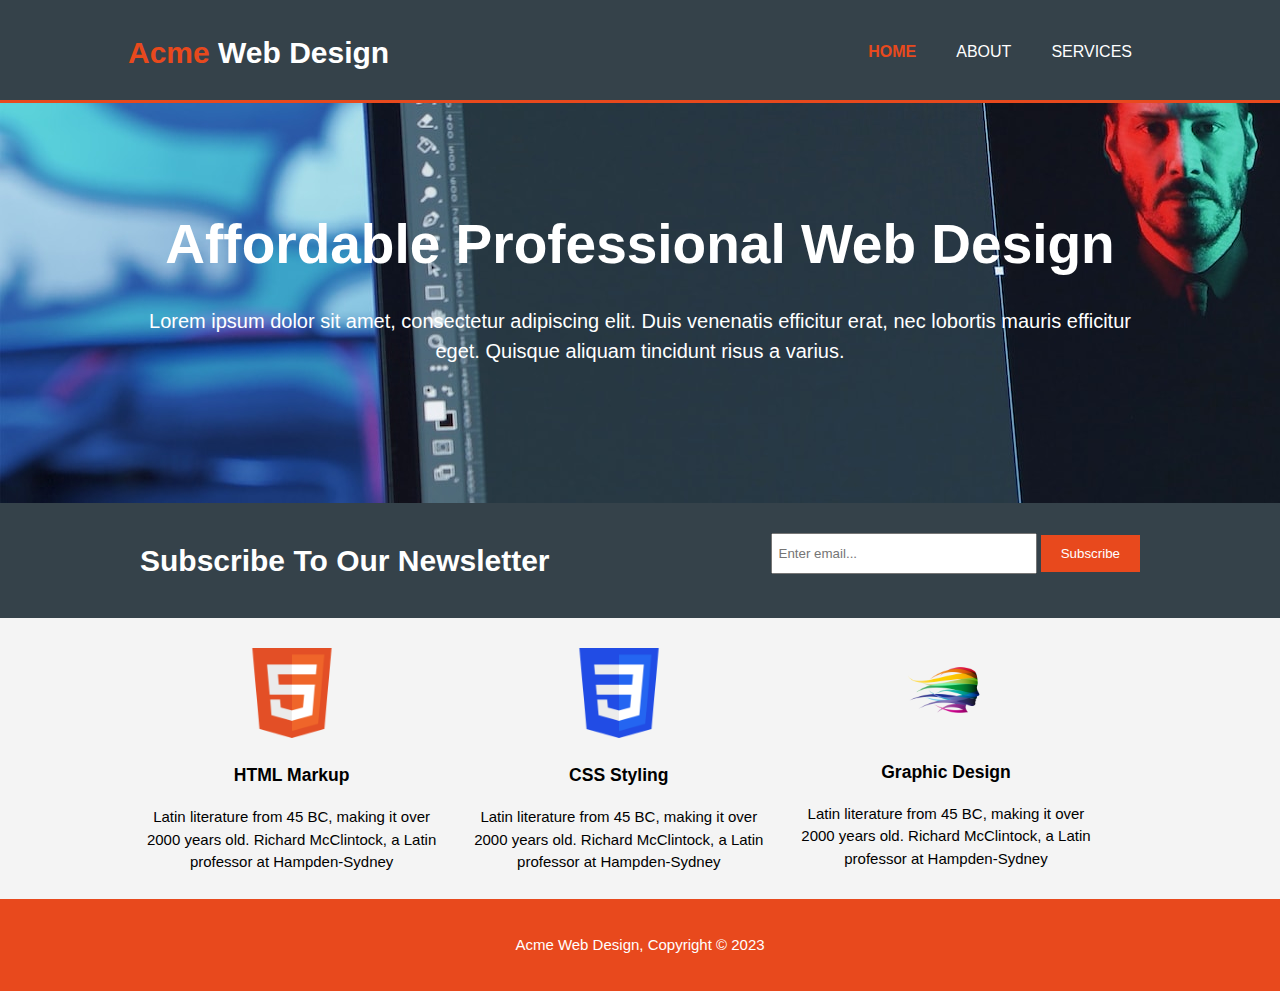
<file: index.html>
<!DOCTYPE html>
<html lang="en">
    <head>
        <meta charset="UTF-8">
        <meta http-equiv="X-UA-Compatible" content="IE=edge">
        <meta name="viewport" content="width=device-width, initial-scale=1.0">
        <title>Acme Web Design | Welcome</title>
        <link rel="stylesheet" href="./css/style.css">
    </head>
    <body>
        <header>
            <div class="container">
                <div id="branding">
                    <h1><span class="highlight">Acme</span> Web Design</h1>
                </div>
                <nav>
                    <ul>
                        <li class="current"><a href="index.html">Home</a></li>
                        <li><a href="about.html">About</a></li>
                        <li><a href="services.html">Services</a></li>
                    </ul>
                </nav>
            </div>
        </header>

        <section id="showcase">
            <div class="container">
                <h1>Affordable Professional Web Design</h1>
                <p>Lorem ipsum dolor sit amet, consectetur adipiscing elit. Duis venenatis efficitur erat, nec lobortis mauris efficitur eget. Quisque aliquam tincidunt risus a varius.</p>
            </div>
        </section>

        <section id="newsletter">
            <div class="container">
                <h1>Subscribe To Our Newsletter</h1>
                <form>
                    <input type="email" placeholder="Enter email...">
                    <button type="submit" class="button_1">Subscribe</button>
                </form>
            </div>
        </section>

        <section id="boxes">
            <div class="container">
                <div class="box">
                    <img src="./img/HTML_LOGO.png" alt="html logo">
                    <h3>HTML Markup</h3>
                    <p>Latin literature from 45 BC, making it over 2000 years old. Richard McClintock, a Latin professor at Hampden-Sydney</p>
                </div>
                <div class="box">
                    <img src="./img/CSS_LOGO.png" alt="css logo">
                    <h3>CSS Styling</h3>
                    <p>Latin literature from 45 BC, making it over 2000 years old. Richard McClintock, a Latin professor at Hampden-Sydney</p>
                </div>
                <div class="box">
                    <img src="./img/GRAPHDESIGN_LOGO.png" alt="graphic design logo">
                    <h3>Graphic Design</h3>
                    <p>Latin literature from 45 BC, making it over 2000 years old. Richard McClintock, a Latin professor at Hampden-Sydney</p>
                </div>
            </div>
        </section>

        <footer>
            <p>Acme Web Design, Copyright &copy; 2023</p>
        </footer>
    </body>
</html>
</file>
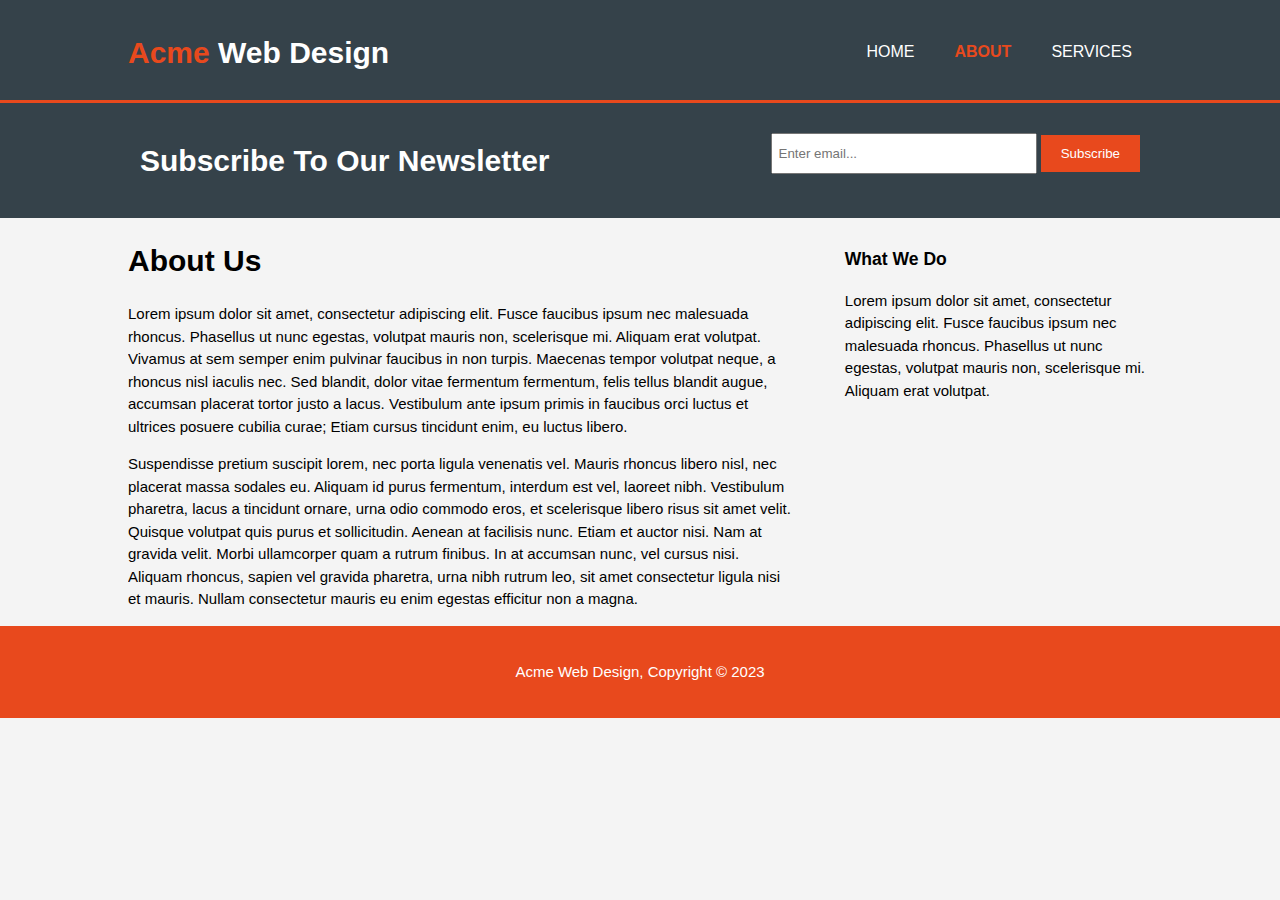
<file: about.html>
<!DOCTYPE html>
<html lang="en">
    <head>
        <meta charset="UTF-8">
        <meta http-equiv="X-UA-Compatible" content="IE=edge">
        <meta name="viewport" content="width=device-width, initial-scale=1.0">
        <title>Acme Web Design | About</title>
        <link rel="stylesheet" href="./css/style.css">
    </head>
    <body>
        <header>
            <div class="container">
                <div id="branding">
                    <h1><span class="highlight">Acme</span> Web Design</h1>
                </div>
                <nav>
                    <ul>
                        <li><a href="index.html">Home</a></li>
                        <li  class="current"><a href="about.html">About</a></li>
                        <li><a href="services.html">Services</a></li>
                    </ul>
                </nav>
            </div>
        </header>

        <section id="newsletter">
            <div class="container">
                <h1>Subscribe To Our Newsletter</h1>
                <form>
                    <input type="email" placeholder="Enter email...">
                    <button type="submit" class="button_1">Subscribe</button>
                </form>
            </div>
        </section>

        <section id="main">
            <div class="container">
                <article id="main-col">
                    <h1 class="page-title">About Us</h1>
                    <p>
                        Lorem ipsum dolor sit amet, consectetur adipiscing elit. Fusce faucibus ipsum nec malesuada rhoncus. Phasellus ut nunc egestas, volutpat mauris non, scelerisque mi. Aliquam erat volutpat. Vivamus at sem semper enim pulvinar faucibus in non turpis. Maecenas tempor volutpat neque, a rhoncus nisl iaculis nec. Sed blandit, dolor vitae fermentum fermentum, felis tellus blandit augue, accumsan placerat tortor justo a lacus. Vestibulum ante ipsum primis in faucibus orci luctus et ultrices posuere cubilia curae; Etiam cursus tincidunt enim, eu luctus libero.
                    </p>
                    <p>
                        Suspendisse pretium suscipit lorem, nec porta ligula venenatis vel. Mauris rhoncus libero nisl, nec placerat massa sodales eu. Aliquam id purus fermentum, interdum est vel, laoreet nibh. Vestibulum pharetra, lacus a tincidunt ornare, urna odio commodo eros, et scelerisque libero risus sit amet velit. Quisque volutpat quis purus et sollicitudin. Aenean at facilisis nunc. Etiam et auctor nisi. Nam at gravida velit. Morbi ullamcorper quam a rutrum finibus. In at accumsan nunc, vel cursus nisi. Aliquam rhoncus, sapien vel gravida pharetra, urna nibh rutrum leo, sit amet consectetur ligula nisi et mauris. Nullam consectetur mauris eu enim egestas efficitur non a magna.</p>
                    </p>
                </article>

                <aside id="sidebar">
                    <h3>What We Do</h3>
                    <p>Lorem ipsum dolor sit amet, consectetur adipiscing elit. Fusce faucibus ipsum nec malesuada rhoncus. Phasellus ut nunc egestas, volutpat mauris non, scelerisque mi. Aliquam erat volutpat.</p>
                </aside>
            </div>
        </section>

        <footer>
            <p>Acme Web Design, Copyright &copy; 2023</p>
        </footer>
    </body>
</html>
</file>
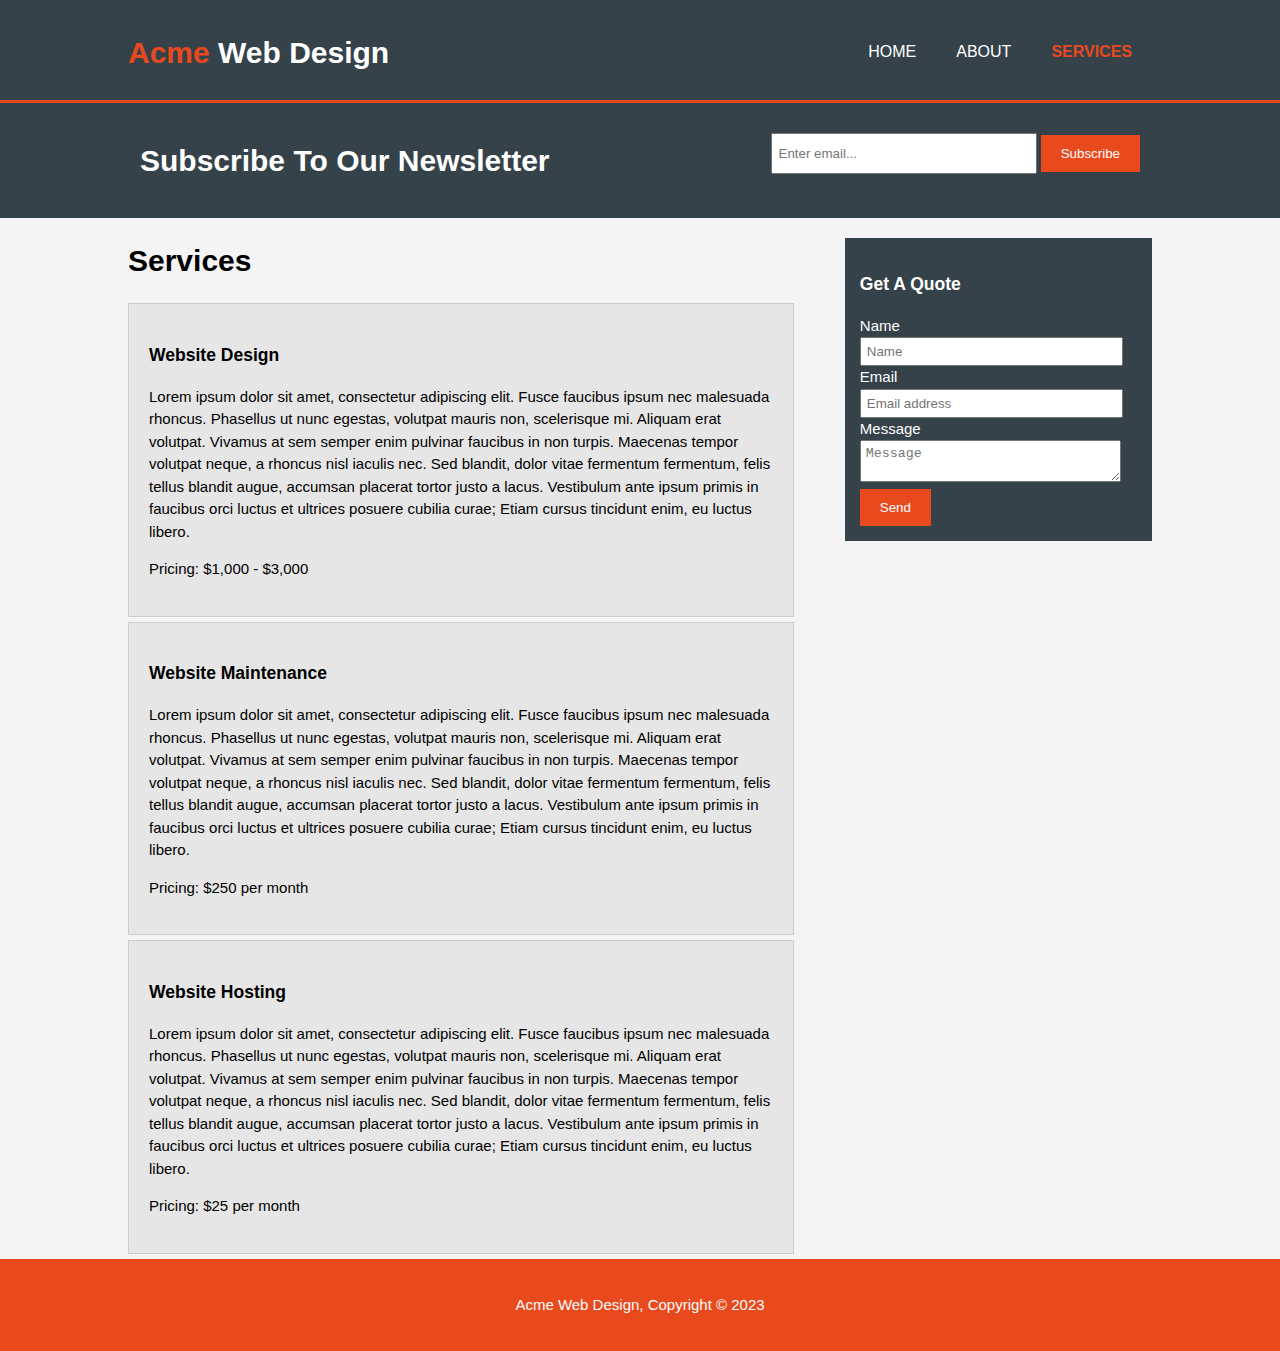
<file: services.html>
<!DOCTYPE html>
<html lang="en">
    <head>
        <meta charset="UTF-8">
        <meta http-equiv="X-UA-Compatible" content="IE=edge">
        <meta name="viewport" content="width=device-width, initial-scale=1.0">
        <title>Acme Web Design | Services</title>
        <link rel="stylesheet" href="./css/style.css">
    </head>
    <body>
        <header>
            <div class="container">
                <div id="branding">
                    <h1><span class="highlight">Acme</span> Web Design</h1>
                </div>
                <nav>
                    <ul>
                        <li><a href="index.html">Home</a></li>
                        <li><a href="about.html">About</a></li>
                        <li class="current"><a href="services.html">Services</a></li>
                    </ul>
                </nav>
            </div>
        </header>

        <section id="newsletter">
            <div class="container">
                <h1>Subscribe To Our Newsletter</h1>
                <form>
                    <input type="email" placeholder="Enter email...">
                    <button type="submit" class="button_1">Subscribe</button>
                </form>
            </div>
        </section>

        <section id="main">
            <div class="container">
                <article id="main-col">
                    <h1 class="page-title">Services</h1>
                    <ul id="services">
                        <li>
                        <h3>Website Design</h3>
                        <p>Lorem ipsum dolor sit amet, consectetur adipiscing elit. Fusce faucibus ipsum nec malesuada rhoncus. Phasellus ut nunc egestas, volutpat mauris non, scelerisque mi. Aliquam erat volutpat. Vivamus at sem semper enim pulvinar faucibus in non turpis. Maecenas tempor volutpat neque, a rhoncus nisl iaculis nec. Sed blandit, dolor vitae fermentum fermentum, felis tellus blandit augue, accumsan placerat tortor justo a lacus. Vestibulum ante ipsum primis in faucibus orci luctus et ultrices posuere cubilia curae; Etiam cursus tincidunt enim, eu luctus libero.</p>
                        <p>Pricing: $1,000 - $3,000</p>
                        </li>
                        <li>
                            <h3>Website Maintenance</h3>
                            <p>Lorem ipsum dolor sit amet, consectetur adipiscing elit. Fusce faucibus ipsum nec malesuada rhoncus. Phasellus ut nunc egestas, volutpat mauris non, scelerisque mi. Aliquam erat volutpat. Vivamus at sem semper enim pulvinar faucibus in non turpis. Maecenas tempor volutpat neque, a rhoncus nisl iaculis nec. Sed blandit, dolor vitae fermentum fermentum, felis tellus blandit augue, accumsan placerat tortor justo a lacus. Vestibulum ante ipsum primis in faucibus orci luctus et ultrices posuere cubilia curae; Etiam cursus tincidunt enim, eu luctus libero.</p>
                            <p>Pricing: $250 per month</p>
                        </li>
                        <li>
                            <h3>Website Hosting</h3>
                            <p>Lorem ipsum dolor sit amet, consectetur adipiscing elit. Fusce faucibus ipsum nec malesuada rhoncus. Phasellus ut nunc egestas, volutpat mauris non, scelerisque mi. Aliquam erat volutpat. Vivamus at sem semper enim pulvinar faucibus in non turpis. Maecenas tempor volutpat neque, a rhoncus nisl iaculis nec. Sed blandit, dolor vitae fermentum fermentum, felis tellus blandit augue, accumsan placerat tortor justo a lacus. Vestibulum ante ipsum primis in faucibus orci luctus et ultrices posuere cubilia curae; Etiam cursus tincidunt enim, eu luctus libero.</p>
                            <p>Pricing: $25 per month</p>
                        </li>    
                    </ul>
                </article>

                <aside id="sidebar">
                 <div class="dark">
                    <h3>Get A Quote</h3>
                    <form class="quote">
                        <div>
                            <label>Name</label><br>
                            <input type="text" placeholder="Name">
                        </div>
                        <div>
                            <label>Email</label><br>
                            <input type="email" placeholder="Email address">
                        </div>
                        <div>
                            <label>Message</label><br>
                            <textarea placeholder="Message"></textarea>
                        </div>
                        <button class="button_1" type="submit">Send</button>
                    </form>
                 </div>
                </aside>
            </div>
        </section>

        <footer>
            <p>Acme Web Design, Copyright &copy; 2023</p>
        </footer>
    </body>
</html>
</file>
<file: css/style.css>
body {
    font: 15px/1.5 Arial, Helvetica, sans-serif;
    padding: 0;
    margin: 0;
    background-color: #f4f4f4;
}

/* Global */
.container {
    width: 80%;
    margin: auto;
    overflow: hidden;
}

ul {
    margin: 0;
    padding: 0;
}

.button_1 {
    height: 37px;
    background: #e8491d;
    border: none;
    padding-left: 20px;
    padding-right: 20px;
    color: #ffffff;
}

.dark {
    padding: 15px;
    background: #35424a;
    color: #ffffff;
    margin-top: 10px;
    margin-bottom: 10px;
}

/* Header */
header {
    background: #35424a;
    color: #ffffff;
    padding-top: 30px;
    min-height: 70px;
    border-bottom: #e8491d 3px solid;
}

header a {
    color: #ffffff;
    text-decoration: none;
    text-transform: uppercase;
    font-size: 16px;
}

header li {
    float: left;
    display: inline;
    padding: 0 20px;
}

header #branding {
    float: left;
}

header #branding h1 {
    margin: 0;
}

header nav {
    float: right;
    margin-top: 10px;
}

header .highlight, header .current a {
    color: #e8491d;
    font-weight: bold;
}

header a:hover {
    color: #cccccc;
    font-weight: bold;
}

/* Showcase */
#showcase {
    width: 100%;
    min-height: 400px;
    background: url('../img/showcase.jpg') no-repeat 0px -400px;
    text-align: center;
    color:#ffffff
}

#showcase h1 {
    margin-top: 100px;
    font-size: 55px;
    margin-bottom: 10px;
}

#showcase p {
    font-size: 20px;
}

/* Newsletter */
#newsletter {
    padding: 15px;
    color: white;
    background: #35424a;
}

#newsletter h1 {
    float: left;
}

#newsletter form {
    float: right;
    margin-top: 15px;
}

#newsletter input[type="email"] {
    padding: 6px;
    height: 25px;
    width: 250px;
}

/* Boxes */
#boxes {
    margin-top: 20px;
}

#boxes .box {
    float: left;
    text-align: center;
    width: 30%;
    padding: 10px;
}

#boxes .box img {
    width: 90px;
}

/* Sidebar */
aside#sidebar {
    float: right;
    width: 30%;
    margin-top: 10px;
}

aside#sidebar .quote input, aside#sidebar .quote textarea {
    width: 90%;
    padding: 5px;
}

/* Main-col */
article#main-col {
    float: left;
    width: 65%;
}

/* Services */
ul#services li {
    list-style: none;
    padding: 20px;
    border: #cccccc solid 1px;
    margin-bottom: 5px;
    background: #e6e6e6;
}

footer {
    padding: 20px;
    color: #ffffff;
    background-color: #e8491d;
    text-align: center;
}

/* Media Queries */
@media(max-width: 768px) {
    header #branding, 
    header nav,
    header nav li,
    #newsletter h1,
    #newsletter form, 
    #boxes .box,
    article#main-col,
    aside#sidebar{
        float: none;
        text-align: center;
        width: 100%;
    }

    header {
        padding-bottom: 20px;
    }

    #showcase h1 {
        margin-top: 40px;
    }

    #newsletter button, .quote button {
        display: block;
        width: 100%;
    }

    #newsletter form input[type="email"], .quote input, .quote textarea {
        width: 100%;
        margin-bottom: 5px;
    }
}
</file>
